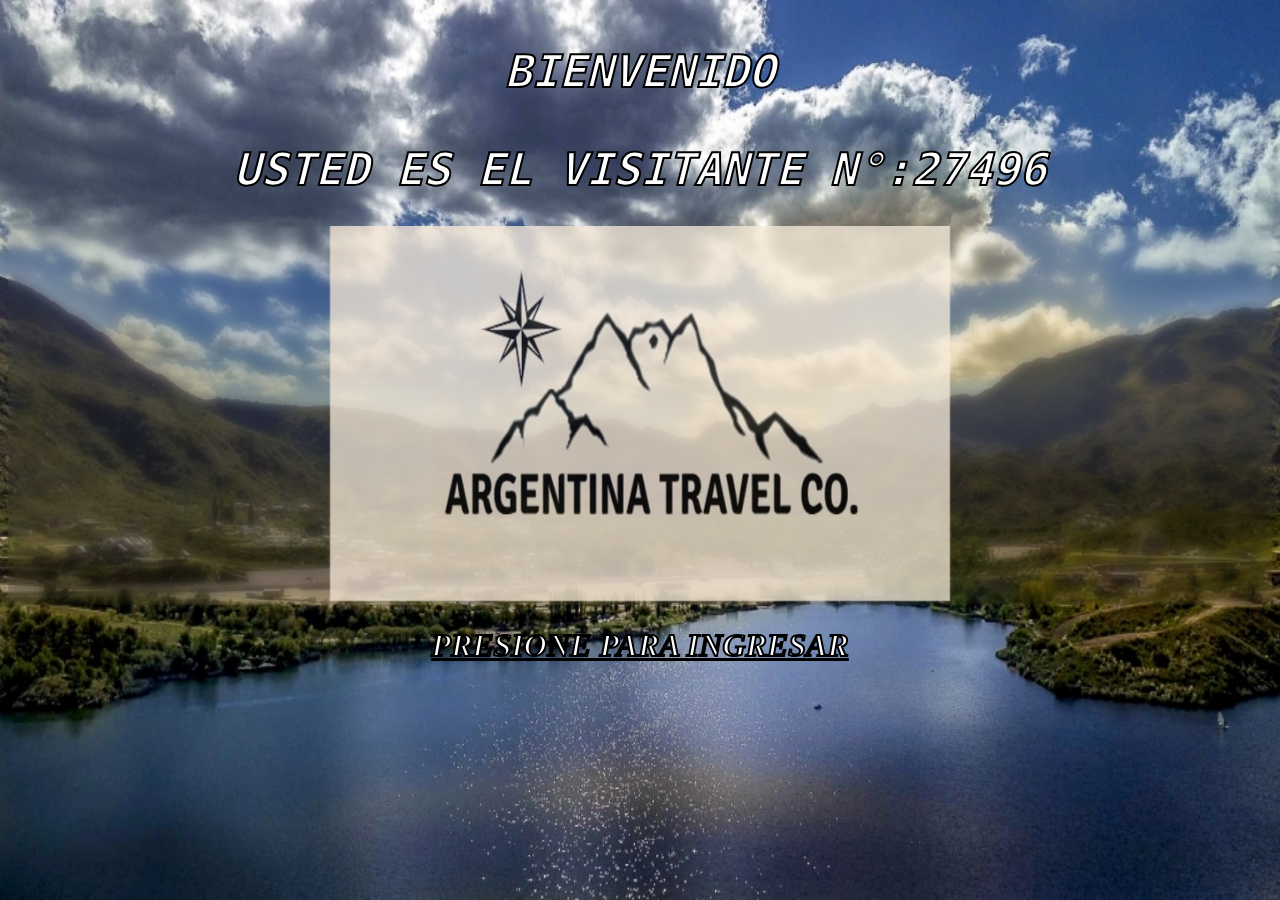
<file: Pagina Principal.html>
<!DOCTYPE html>
<html lang="en">

<head>
    <meta charset="UTF-8">
    <meta http-equiv="X-UA-Compatible" content="IE=edge">
    <meta name="viewport" content="width=device-width, initial-scale=1.0">
    <title>ARGENTINA TRAVEL CO.</title>
    <link rel="shortcut icon" href="logo1.jpg" type="image/x-icon">
    <link rel="stylesheet" type="text/css" href="EstiloPagPpal.css">
    <style>
        body {
            background-image: url(potrero.jpg);
            background-size: 1468px;
            background-position: center;
            background-attachment: fixed;
            background-repeat: no-repeat;
            z-index: -1;
            overflow: hidden;
            background-repeat: no-repeat;
            background-size: 100% 100%;
        }
    </style>

</head>

<body>
    <h1 style="color: rgb(255, 255, 255); font-family:monospace; font-style: italic;  font-size: 45PX; -webkit-text-stroke: 2px black;">
        <P>BIENVENIDO</P>
        <script>
            var ran
            ran = Math.round(Math.random() * 50000)
            document.write("USTED ES EL VISITANTE N°:")
            document.write(ran)
        </script>
    </h1>
    <div class="portada">
        <center>
            <img src="logo1.jpg" width="620" height="375">
    </div>
    <a href="Pagina Inicio/Inicio.html">
        <h1 class="zoom" style="color:rgb(255, 255, 255); font-family: Verdana; font-style: italic; -webkit-text-stroke: 2px black"> <u>PRESIONE PARA INGRESAR</u>
        </h1>
    </a>

    </center>

</body>

</html>
</file>
<file: EstiloPagPpal.css>
h1{
    text-align: center;
}

.portada{
    color: rgb(15, 15, 15);
    opacity: 0.75;
    position:center;
    Backdrop-filter: blur(6px);
}

.zoom{
    /* Aumentamos la anchura y altura durante 2 segundos */
    transition: width 2s, height 2s, transform 1s;
}
.zoom:hover{
    /* tranformamos el elemento al pasar el mouse por encima al doble de
       su tamaño con scale(2). */
    transform : scale(2);
}
</file>
